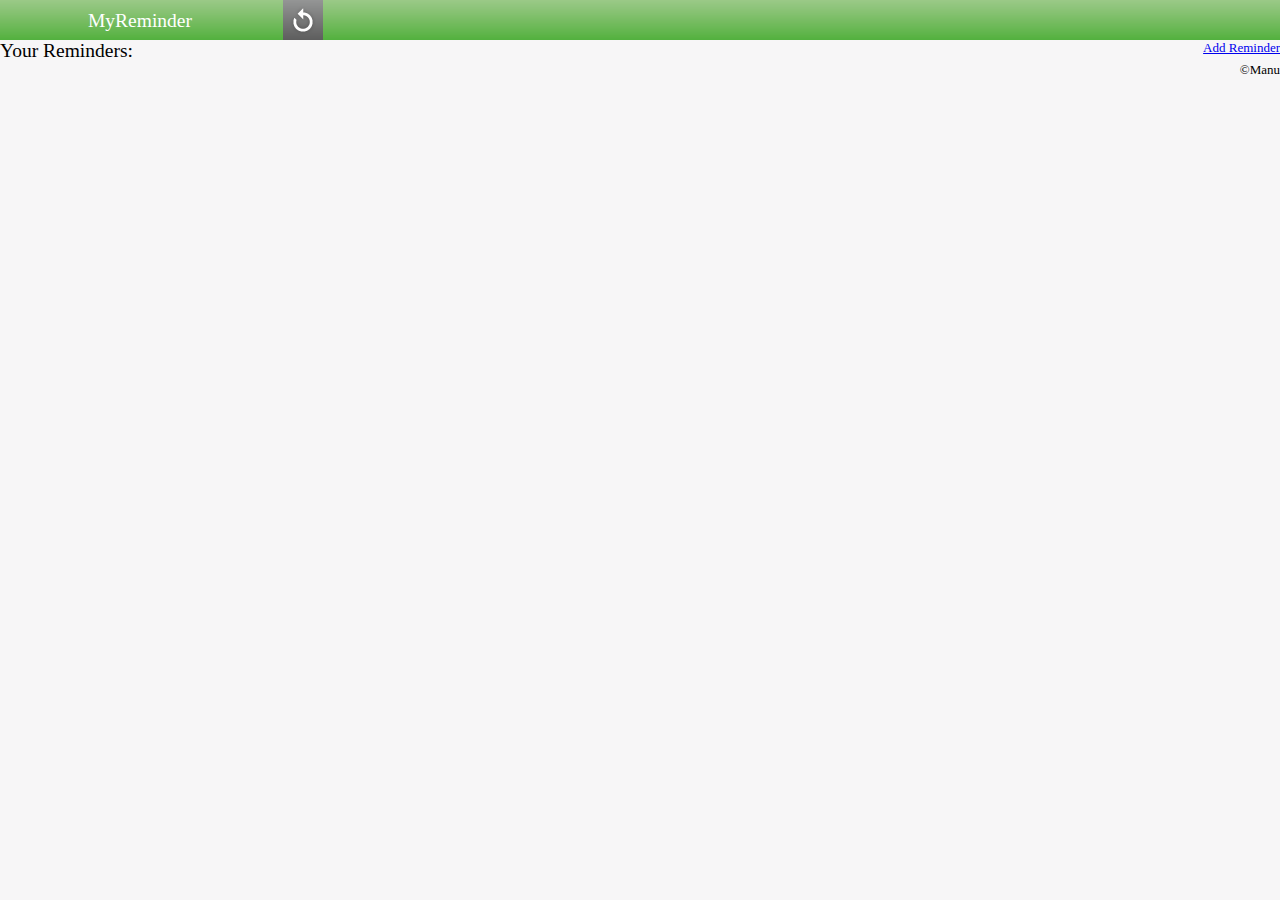
<file: index.html>
<!DOCTYPE html PUBLIC "-//W3C//DTD XHTML 1.0 Transitional//EN"
"http://www.w3.org/TR/xhtml1/DTD/xhtml1-transitional.dtd">
<html>
<head>
<meta http-equiv="Content-Type" content="text/html; charset=utf-8" />
<title>MyReminder</title>
<link href="s40-theme/css/s40-theme.css" rel="stylesheet"
	type="text/css" />
<script language="javascript" type="text/javascript"
	src="s40-theme/js/screensize.js"></script>
<script type="text/javascript"
	src="http://api.maps.nokia.com/2.2.4/jsl.js?with=all" charset="utf-8"></script>
<script type="text/javascript">
	function refreshPageContent() {
		// Add code for refreshing te page here...				
	}
</script>
<script src="s40-theme/js/NokiaMapsAdd.js"></script>
<link rel="stylesheet" type="text/css"
	href="s40-theme/css/s40-theme_labeled_title.css" />

</head>

<body onload="onMyInit();">
	<div class="ui-page">
		<!-- header -->
		<div class="ui-header">
			<div class="ui-title inline">
				<h2>MyReminder</h2>
			</div>
			<div class="refresh-icon inline">
				<a onclick="refreshPageContent();"><img alt="icon"
					src="s40-theme/images/refresh_40x40.png" />
				</a>
			</div>
		</div>
		
		<div id="mainDiv">
		<div style="float:right;"><a href="#" onclick="changeView('AdditionDiv','mainDiv');onMyAddition();">Add Reminder</a>
		</div>
		<div style=""><h2>Your Reminders:</h2></div>
		<div id="RemindAlert"></div>
		<div id="mapContainer2"
				style="z-index: 5; width: 100%; height: 50%; position: absolute;"></div>
				
				<div style="float:right">&copy;Manu</div>
		
		</div>
		<div id="AdditionDiv" style="display:none">
		<div style="float:right;"><a href="#" onclick="changeView('mainDiv','AdditionDiv');myLoadingFunction();">Main Window</a></div>
		<h2>Add Reminder:</h2>
			<div id="successNote" style="color: green; display: none;">

				<h3>Added Successfully!!!</h3></div>
			<div id="myAdditionWindow" style="display: none">
				<label for="txtReminderInfo">Reminder:</label> <input type="text"
					id="txtReminderInfo" required="required"
					placeholder="Enter Information" /> <input type="button"
					onclick="SaveReminder()" title="Save" value="Save"> <input
					type="hidden" value="" id="hiddenLatitude" />
			</div>

			<div id="mapContainer"
				style="z-index: 5; width: 100%; height: 50%; position: absolute;"></div>
			<div id="latitudeDiv" style="margin-top: 550px;">Position:</div>
			<div class="ui-content">
				<div></div>
			</div>
		</div>
		<div id="ViewDiv" style="display:none">
			My View Div
		</div>
	</div>
</body>
</html>
</file>
<file: s40-theme/css/s40-theme.css>
@charset "utf-8";

.red{
	background-color:#C00;
}

.green{
	background-color: #060;
}

.hide {
    display: none;
}

.show {
    display: block;
}

*{
	margin: 0px;
	padding: 0px;
}

body {
	font-size:small;
	background-color: #F7F6F7;
}

h2{
	font-weight:normal;
}

.header_table{
	width:100%;
}

.header_table_td_height{
	height:40px;
}

.header_table_td_width{
	width:40px;
}

.table_td_vertical_align{
	vertical-align: top;
}

.ui-hide{
	display: none;
}
.ui-show{
	display: block;
}

.ui-page {
	background-color: #F7F6F7;
}
.ui-subpage{
	list-style: none;
	padding: 0px;
	margin: 0px;
	-webkit-transition: margin-left 0.5s linear;
	position: relative;
}

.slideRight{
	margin-left: -100%;
}

.ui-header {
	height: 40px;
	overflow: hidden;
	background-image: url(../images/title-bar.png);
	background-repeat: repeat-x;
	background-position: left top;
}

.ui-content {

}
.ui-padding-8px {
	padding: 8px;
}


.ui-label {
	color: white;
	font-size: small;
	background-color: #B5B5B5;
	padding: 8px;
	overflow: hidden;
}
.ui-button {
      background-image: url(../images/title-bar.png);
      background-repeat: repeat;
      background-position: left top;
      height: 35px;
      padding-right: 8px;
      padding-left: 8px;
      color: #FFF;
      text-decoration: none;
      margin: 5px;
      border-top-width: 1px;
      border-right-width: 1px;
      border-bottom-width: 1px;
      border-left-width: 1px;
      border-top-style: solid;
      border-right-style: solid;
      border-bottom-style: solid;
      border-left-style: solid;
      border-top-color: #459c32;
      border-right-color: #327025;
      border-bottom-color: #327025;
      border-left-color: #459c32;
}

.ui-fixed-40px{
	width: 40px;
	height: 40px;
	margin: 0px;
	margin-left: 8px;
	background-image: url(../images/button-bg_40x40.png);
	background-position: left top;
	background-repeat: repeat-x;
	border-top-width: 1px;
	border-right-width: 1px;
	border-bottom-width: 1px;
	border-left-width: 1px;
	border-top-style: solid;
	border-right-style: solid;
	border-bottom-style: solid;
	border-left-style: solid;
	border-top-color: #999;
	border-right-color: #333;
	border-bottom-color: #333;
	border-left-color: #999;
	font-weight: bold;
}

img{
	border:0px;
}

/*	icon-buttons	*/

.refresh-icon, .back-icon, .close-icon, .grid-icon, .search-icon{
	height: 40px;
	width: 40px;
	background-repeat: no-repeat;
	background-position: left top;
	border: none;
}

.ui-fieldset {
	background-color: #FFF;
	margin: 8px;
	padding: 8px;
}

.ui-fieldset-text-button {
	background-color: #FFF;
	margin: 8px;
	padding-left: 8px;
}

.ui-legend {
	color: #6A6B6B;
}


.ui-text-input{
	padding: 0px 4px;
	width: 94%;
	background-color: #F8F8F8;
	border-top-width: 1px;
	border-right-width: 1px;
	border-bottom-width: 1px;
	border-left-width: 1px;
	border-top-style: solid;
	border-right-style: solid;
	border-bottom-style: solid;
	border-left-style: solid;
	border-top-color: #B5B5B5;
	border-right-color: #E9E9E9;
	border-bottom-color: #E9E9E9;
	border-left-color: #B5B5B5;
}
.ui-list {
	background-color: #FFF;
	margin: 8px;
	padding: 8px;
}

.ui-list div.ui-list-item {
	height: 30px;
	border-bottom-width: 2px;
	border-bottom-style: solid;
	border-bottom-color: #E4E4E4;
	font-size: medium;
}

.ui-category-list {
	background-color: #d5e8cf;
}
.ui-category-list-item {
	padding-bottom: 0px;
}
.ui-category-list-item-title {
	height: 14px;
	font-weight: bold;
	font-size: small;
	background-color: #cdd6ca;
	border-bottom: 1px solid #FFF;
	padding: 8px;
}
.ui-close {
	background-image: url(../images/arrow-open.png);
	background-repeat: no-repeat;
	background-position: right center;
}
.ui-open {
	background-image: url(../images/arrow-close.png);
	background-repeat: no-repeat;
	background-position: right center;
}

.ui-category-list-item-body {
	padding: 8px;
	background-color: #FFF;
	margin: 0px 4px;
}

/* hack */
.ui-category-list-item-body div.ui-list{
	margin: 0px;
	padding: 0px;
}
.ui-category-list-item-body div.ui-list > ul > li {
	height: 30px;
	border-bottom-width: 2px;
	border-bottom-style: solid;
	border-bottom-color: #E4E4E4;
	font-size: small;
}


.ui-tab-control {
	border-top-width: 1px;
	border-top-style: solid;
	border-top-color: #8B8C8C;
}
.ui-tab {
	background-image: url(../images/tab_bg.png);
	background-repeat: repeat-x;
	text-align: center;
	height: 40px;
	vertical-align: middle;
	border-right-width: 1px;
	border-right-style: solid;
	border-right-color: #999;
	border-left-width: 1px;
	border-left-style: solid;
	border-left-color: #FFF;
	border-bottom: 1px solid #999;
	font-weight: bold;
}
.ui-tab-selected{
	background-color:#FFF;
	color:#090;
	background-image: none;
	border-bottom-color: #fff;
}

.ui-tab-content-row{
	background-color:#FFF;
	padding: 8px;
	list-style:none;
	margin: 0px;
}

.ui-text-input-with-adj-button{
      padding: 0px 4px;
      background-color: #F8F8F8;
      border-top-width: 1px;
      border-right-width: 1px;
      border-bottom-width: 1px;
      border-left-width: 1px;
      border-top-style: solid;
      border-right-style: solid;
      border-bottom-style: solid;
      border-left-style: solid;
      border-top-color: #B5B5B5;
      border-right-color: #E9E9E9;
      border-bottom-color: #E9E9E9;
      border-left-color: #B5B5B5;
}

.inline{
	display:inline-block;
}
.ui-showmv{
	display: inline-block;
	vertical-align:top;	
}
h3{
	font-weight:normal;
}
</file>
<file: s40-theme/css/s40-theme_labeled_title.css>
@charset "utf-8";

.ui-label_S40label {
	color: white;
	font-size: small;
	background-color: #B5B5B5;
	padding: 8px;
	background-image: url(../images/title-bar.png);
	overflow: hidden;
}
</file>
